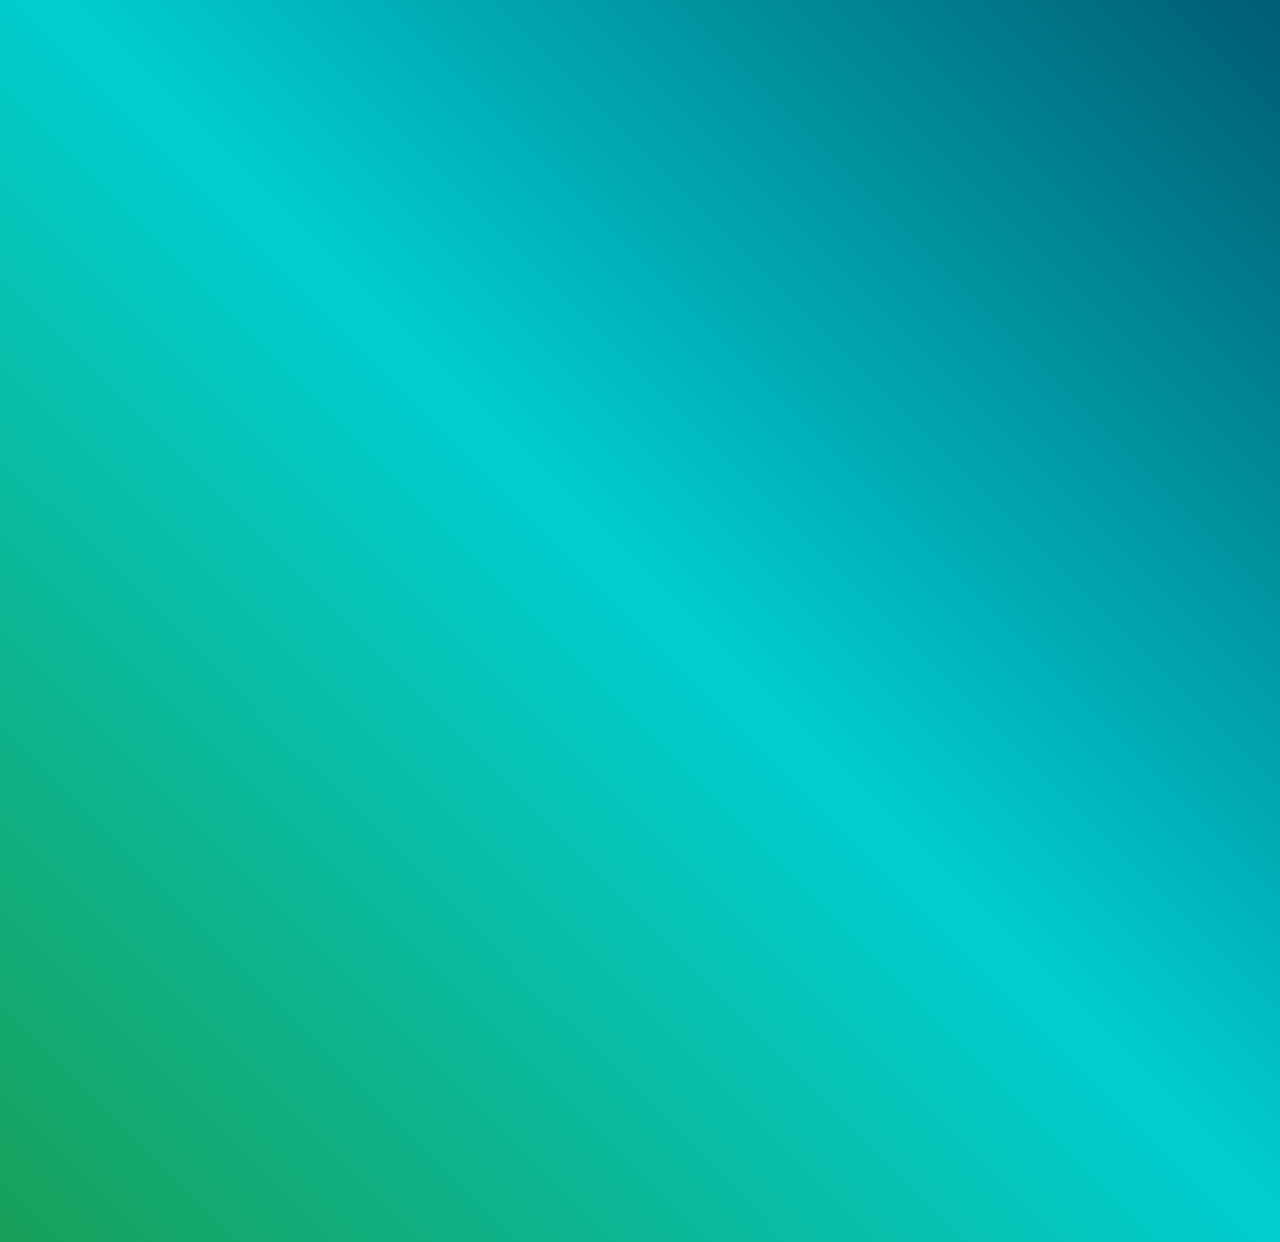
<file: index.html>
<!DOCTYPE html>
<html lang="pt-BR">
<head>
    <meta charset="UTF-8">
    <meta name="viewport" content="width=device-width, initial-scale=1.0">
    <title>sou melhor que a careca</title>
    <link rel="stylesheet" href="us.css">
    <link href="https://fonts.googleapis.com/css2?family=Playfair+Display:wght@400;700&family=Poppins:wght@300;400&family=Great+Vibes&display=swap" rel="stylesheet">
    <link rel="icon" type="image/png" href="favicon.png">
</head>
<body>
    <div class="container">
        <canvas id="header-flowers-canvas" class="flowers-canvas"></canvas>
        <div class="profiles">
            <div class="profile profile-left"></div>
            <div class="profile profile-right"></div>
        </div>
        <div class="names">
            <span>John</span> & <span>Lya</span>
        </div>
        <h1 class="title">Você me atura há:</h1>
        <div id="relationship-timer" class="timer">
            <span id="years">0</span> ano, 
            <span id="months">0</span> meses, 
            <span id="days">0</span> dias, 
            <span id="hours">0</span> horas, 
            <span id="minutes">0</span> minutos, 
            <span id="seconds">0</span> segundos
        </div>
        <div class="message">
            <p>
                Lya, nossa amizade é um daqueles presentes raros que a vida nos dá. Desde o primeiro momento que conversamos, senti que havia encontrado alguém que entende o mundo de uma forma especial, como se nossas almas já se conhecessem há tempos. Você traz luz aos meus dias com sua sinceridade, seu jeito único de ver o mundo e sua força que inspira. Cada risada que compartilhamos, cada conversa profunda, cada silêncio confortável, tudo isso constrói algo que eu valorizo profundamente. Você é mais que uma amiga, é uma parte essencial da minha história, e eu sou grato por cada instante que passamos juntos. Que nossa amizade continue a crescer, sempre verdadeira,Você é mais que uma amiga você é família.
            </p>
        </div>
        <div class="spotify-player">
            <iframe 
                src="https://open.spotify.com/embed/track/1qrpoAMXodY6895hGKoUpA" 
                width="100%" 
                height="80" 
                frameBorder="0" 
                allowfullscreen="" 
                allow="autoplay; clipboard-write; encrypted-media; fullscreen; picture-in-picture" 
                loading="lazy">
            </iframe>
            <p class="spotify-fallback">
                <a href="https://open.spotify.com/track/1qrpoAMXodY6895hGKoUpA?si=-hNWsL4WQF-JcdtTEtcEiA" target="_blank">
                    Ouça quando estiver precisando
                </a>.
            </p>
        </div>
        <canvas id="footer-flowers-canvas" class="flowers-canvas"></canvas>
      
    </div>
    <script src="us.js"></script>
</body>
</html>
</file>
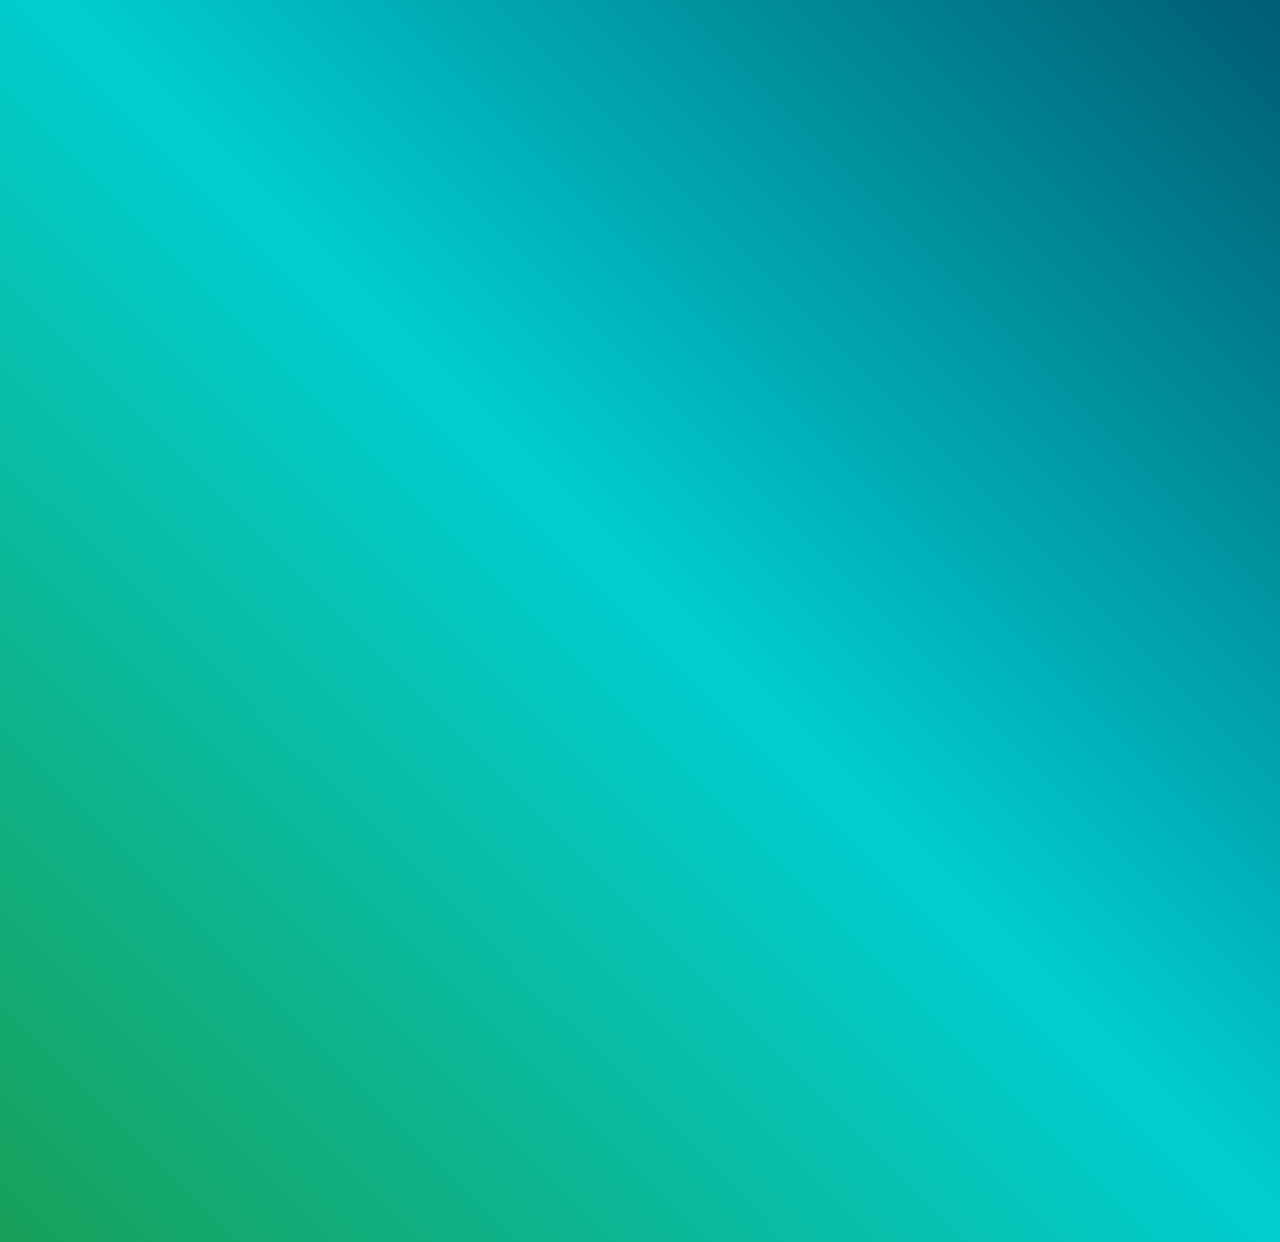
<file: us.html>
<!DOCTYPE html>
<html lang="pt-BR">
<head>
    <meta charset="UTF-8">
    <meta name="viewport" content="width=device-width, initial-scale=1.0">
    <title>sou melhor que a careca</title>
    <link rel="stylesheet" href="us.css">
    <link href="https://fonts.googleapis.com/css2?family=Playfair+Display:wght@400;700&family=Poppins:wght@300;400&family=Great+Vibes&display=swap" rel="stylesheet">
    <link rel="icon" type="image/png" href="favicon.png">
</head>
<body>
    <div class="container">
        <canvas id="header-flowers-canvas" class="flowers-canvas"></canvas>
        <div class="profiles">
            <div class="profile profile-left"></div>
            <div class="profile profile-right"></div>
        </div>
        <div class="names">
            <span>John</span> & <span>Lya</span>
        </div>
        <h1 class="title">Você me atura há:</h1>
        <div id="relationship-timer" class="timer">
            <span id="years">0</span> ano, 
            <span id="months">0</span> meses, 
            <span id="days">0</span> dias, 
            <span id="hours">0</span> horas, 
            <span id="minutes">0</span> minutos, 
            <span id="seconds">0</span> segundos
        </div>
        <div class="message">
            <p>
                Lya, nossa amizade é um daqueles presentes raros que a vida nos dá. Desde o primeiro momento que conversamos, senti que havia encontrado alguém que entende o mundo de uma forma especial, como se nossas almas já se conhecessem há tempos. Você traz luz aos meus dias com sua sinceridade, seu jeito único de ver o mundo e sua força que inspira. Cada risada que compartilhamos, cada conversa profunda, cada silêncio confortável, tudo isso constrói algo que eu valorizo profundamente. Você é mais que uma amiga, é uma parte essencial da minha história, e eu sou grato por cada instante que passamos juntos. Que nossa amizade continue a crescer, sempre verdadeira,Você é mais que uma amiga você é família.
            </p>
        </div>
        <div class="spotify-player">
            <iframe 
                src="https://open.spotify.com/embed/track/1qrpoAMXodY6895hGKoUpA" 
                width="100%" 
                height="80" 
                frameBorder="0" 
                allowfullscreen="" 
                allow="autoplay; clipboard-write; encrypted-media; fullscreen; picture-in-picture" 
                loading="lazy">
            </iframe>
            <p class="spotify-fallback">
                <a href="https://open.spotify.com/track/1qrpoAMXodY6895hGKoUpA?si=-hNWsL4WQF-JcdtTEtcEiA" target="_blank">
                    Ouça quando estiver precisando
                </a>.
            </p>
        </div>
        <canvas id="footer-flowers-canvas" class="flowers-canvas"></canvas>
      
    </div>
    <script src="us.js"></script>
</body>
</html>
</file>
<file: us.css>
/* Reset básico */
* {
    margin: 0;
    padding: 0;
    box-sizing: border-box;
}

/* Estilo do corpo */
body {
    background: linear-gradient(45deg, #001F3F, #228B22, #00CED1, #001F3F, #4B0082);
    background-size: 300% 300%;
    animation: gradientAnimation 15s ease infinite;
    font-family: 'Poppins', sans-serif;
    color: #F5F5F5;
    overflow-x: hidden;
    position: relative;
    min-height: 100vh;
}

/* Animação do gradiente com tons foscos */
@keyframes gradientAnimation {
    0% { background-position: 0% 50%; }
    50% { background-position: 100% 50%; }
    100% { background-position: 0% 50%; }
}

/* Contêiner principal */
.container {
    display: flex;
    flex-direction: column;
    align-items: center;
    justify-content: center;
    min-height: 100vh;
    padding: 40px 20px;
    text-align: center;
    position: relative;
    z-index: 2;
}

/* Perfis redondos */
.profiles {
    display: flex;
    justify-content: center;
    align-items: center;
    margin-bottom: 20px;
    opacity: 0;
    animation: fadeIn 1s ease-in forwards;
}

.profile {
    width: 100px;
    height: 100px;
    background-size: cover;
    background-position: center;
    border-radius: 50%;
    border: 3px solid #00CED1;
    box-shadow: 0 4px 15px rgba(0, 0, 0, 0.5);
    animation: pulse 2s ease-in-out infinite;
    position: relative;
}

.profile-left {
    background-image: url("lya.png.jpg");
    background-size: cover;
    background-position: center;
    margin-right: -10px;
    z-index: 2;
}

.profile-right {
    background-image: url("john.png.jpg");
    background-size: cover;
    background-position: center;
    margin-left: -10px;
    z-index: 1;
}

.profile-left::after,
.profile-right::after {
    content: '';
    position: absolute;
    top: 50%;
    width: 20px;
    height: 20px;
    background-color: #00CED1;
    transform: translateY(-50%) rotate(45deg);
}

.profile-left::after { right: -12px; }
.profile-right::after { left: -12px; }

.flowers-canvas {
    position: absolute;
    width: 100%;
    height: 100px;
    pointer-events: none;
    z-index: 1;
}

#header-flowers-canvas { top: 0; left: 0; }
#footer-flowers-canvas { bottom: 0; left: 0; }

#background-details-canvas {
    position: absolute;
    top: 0;
    left: 0;
    width: 100%;
    height: 100%;
    pointer-events: none;
    z-index: 0;
}

/* Nomes John e Lya */
.names {
    font-family: 'Playfair Display', serif;
    font-size: 3rem;
    color: #F5F5F5;
    margin-bottom: 20px;
    text-shadow: 1px 1px 2px rgba(0, 0, 0, 0.5);
    position: relative;
    opacity: 0;
    animation: fadeIn 1s ease-in forwards, glow 3s ease-in-out infinite;
    animation-delay: 0.3s;
    transition: transform 0.3s ease, color 0.3s ease;
    text-align: center !important;
    width: 100%;
}

.names:hover {
    color: #FFD700 !important;
    transform: scale(1.05);
}

.names::after {
    content: '';
    position: absolute;
    bottom: -10px;
    left: 50%;
    transform: translateX(-50%);
    width: 50px;
    height: 3px;
    background-color: #00CED1;
}

/* Título */
.title {
    font-family: 'Playfair Display', serif;
    font-size: 3.5rem;
    margin-bottom: 20px;
    color: #F5F5F5;
    text-shadow: 1px 1px 2px rgba(0, 0, 0, 0.5);
    opacity: 0;
    animation: fadeIn 1s ease-in forwards, pulse 2s ease-in-out infinite, rainbow 6s linear infinite;
    animation-delay: 0.6s;
    text-align: center !important;
    width: 100%;
    transition: color 0.3s ease;
}

.title:hover {
    color: #FFD700 !important;
}

/* Contador de tempo */
.timer {
    font-family: 'Poppins', sans-serif;
    font-size: 1.5rem;
    margin-bottom: 40px;
    color: #F5F5F5;
    background: linear-gradient(45deg, rgba(255, 255, 255, 0.1), rgba(0, 206, 209, 0.2)) !important;
    padding: 15px 25px;
    border-radius: 20px;
    box-shadow: 0 4px 20px rgba(0, 206, 209, 0.3), inset 0 0 10px rgba(255, 255, 255, 0.2) !important;
    border: 1px solid rgba(0, 206, 209, 0.5) !important;
    opacity: 0;
    animation: fadeIn 1s ease-in forwards;
    animation-delay: 0.9s;
    text-align: center !important;
    width: 100%;
    max-width: 600px;
    position: relative;
    overflow: hidden;
    transition: color 0.3s ease;
}

.timer:hover {
    color: #FFD700 !important;
}

/* Efeito de ondas na caixa do contador */
.timer::before {
    content: '';
    position: absolute;
    top: 0;
    left: -100%;
    width: 200%;
    height: 100%;
    background: linear-gradient(90deg, transparent, rgba(255, 255, 255, 0.2), transparent) !important;
    animation: wave 5s linear infinite !important;
}

.timer span {
    display: inline-block;
    min-width: 20px;
    text-align: center;
    animation: countUp 1s ease-out forwards;
    animation-delay: 0.9s;
}

/* Mensagem personalizada */
.message {
    max-width: 600px;
    font-family: 'Poppins', sans-serif;
    font-size: 1.2rem;
    line-height: 1.6;
    color: #F5F5F5;
    background: rgba(255, 255, 255, 0.05) !important;
    padding: 20px;
    border-radius: 20px;
    box-shadow: 0 4px 20px rgba(0, 206, 209, 0.3), inset 0 0 10px rgba(255, 255, 255, 0.2) !important;
    border: 1px solid rgba(0, 206, 209, 0.5) !important;
    margin-bottom: 40px;
    opacity: 0;
    animation: fadeIn 1s ease-in forwards;
    animation-delay: 1.2s;
    text-align: center !important;
    position: relative;
    overflow: hidden;
    transition: color 0.3s ease;
}

.message:hover {
    color: #FFD700 !important;
}

/* Efeito de ondas na caixa de mensagem */
.message::before {
    content: '';
    position: absolute;
    top: 0;
    left: -100%;
    width: 200%;
    height: 100%;
    background: linear-gradient(90deg, transparent, rgba(255, 255, 255, 0.2), transparent) !important;
    animation: wave 5s linear infinite !important;
}

.message p {
    display: inline-block;
    white-space: pre-wrap;
    overflow: hidden;
    animation: typing 4s steps(40, end) forwards;
    animation-delay: 1.3s;
}

/* Player incorporado do Spotify */
.spotify-player {
    width: 100%;
    max-width: 600px;
    margin-top: 20px;
    z-index: 3;
    position: relative;
    opacity: 0;
    animation: fadeIn 1s ease-in forwards;
    animation-delay: 1.5s;
    text-align: center !important;
}

.spotify-player iframe {
    border-radius: 15px;
    box-shadow: 0 4px 15px rgba(0, 0, 0, 0.5);
    animation: borderPulse 3s ease-in-out infinite;
}

/* Mensagem de fallback para o Spotify */
.spotify-fallback {
    font-family: 'Poppins', sans-serif;
    font-size: 0.9rem;
    margin-top: 10px;
    color: #F5F5F5;
    text-align: center !important;
    transition: color 0.3s ease;
}

.spotify-fallback:hover {
    color: #FFD700 !important;
}

.spotify-fallback a {
    color: #F5D491;
    text-decoration: none;
    transition: color 0.3s ease;
}

.spotify-fallback a:hover {
    color: #00CED1;
    text-decoration: underline;
}

/* Animações */
@keyframes fadeIn {
    from { opacity: 0; transform: translateY(10px); }
    to { opacity: 1; transform: translateY(0); }
}

@keyframes pulse {
    0% { transform: scale(1); }
    50% { transform: scale(1.05); }
    100% { transform: scale(1); }
}

@keyframes glow {
    0% { text-shadow: 1px 1px 2px rgba(0, 0, 0, 0.5); }
    50% { text-shadow: 0 0 10px rgba(0, 206, 209, 0.8), 0 0 20px rgba(0, 206, 209, 0.5); }
    100% { text-shadow: 1px 1px 2px rgba(0, 0, 0, 0.5); }
}

@keyframes rainbow {
    0% { color: #F5F5F5; }
    20% { color: #00CED1; }
    40% { color: #228B22; }
    60% { color: #F5D491; }
    80% { color: #4B0082; }
    100% { color: #F5F5F5; }
}

@keyframes countUp {
    from { transform: translateY(20px); opacity: 0; }
    to { transform: translateY(0); opacity: 1; }
}

@keyframes typing {
    from { width: 0; }
    to { width: 100%; }
}

@keyframes borderPulse {
    0% { box-shadow: 0 4px 15px rgba(0, 0, 0, 0.5); }
    50% { box-shadow: 0 0 20px rgba(0, 206, 209, 0.8); }
    100% { box-shadow: 0 4px 15px rgba(0, 0, 0, 0.5); }
}

/* Efeito de ondas */
@keyframes wave {
    0% { transform: translateX(0); }
    100% { transform: translateX(100%); }
}

/* Responsividade */
@media (max-width: 768px) {
    .profiles { transform: scale(0.8); }
    .names { font-size: 2rem; }
    .title { font-size: 2.5rem; }
    .timer { font-size: 1.2rem; }
    .message { font-size: 1rem; max-width: 90%; }
}

@media (max-width: 480px) {
    .profiles { transform: scale(0.6); }
    .names { font-size: 1.5rem; }
    .title { font-size: 2rem; }
    .timer { font-size: 1rem; }
    .message { font-size: 0.9rem; }
}
</file>
